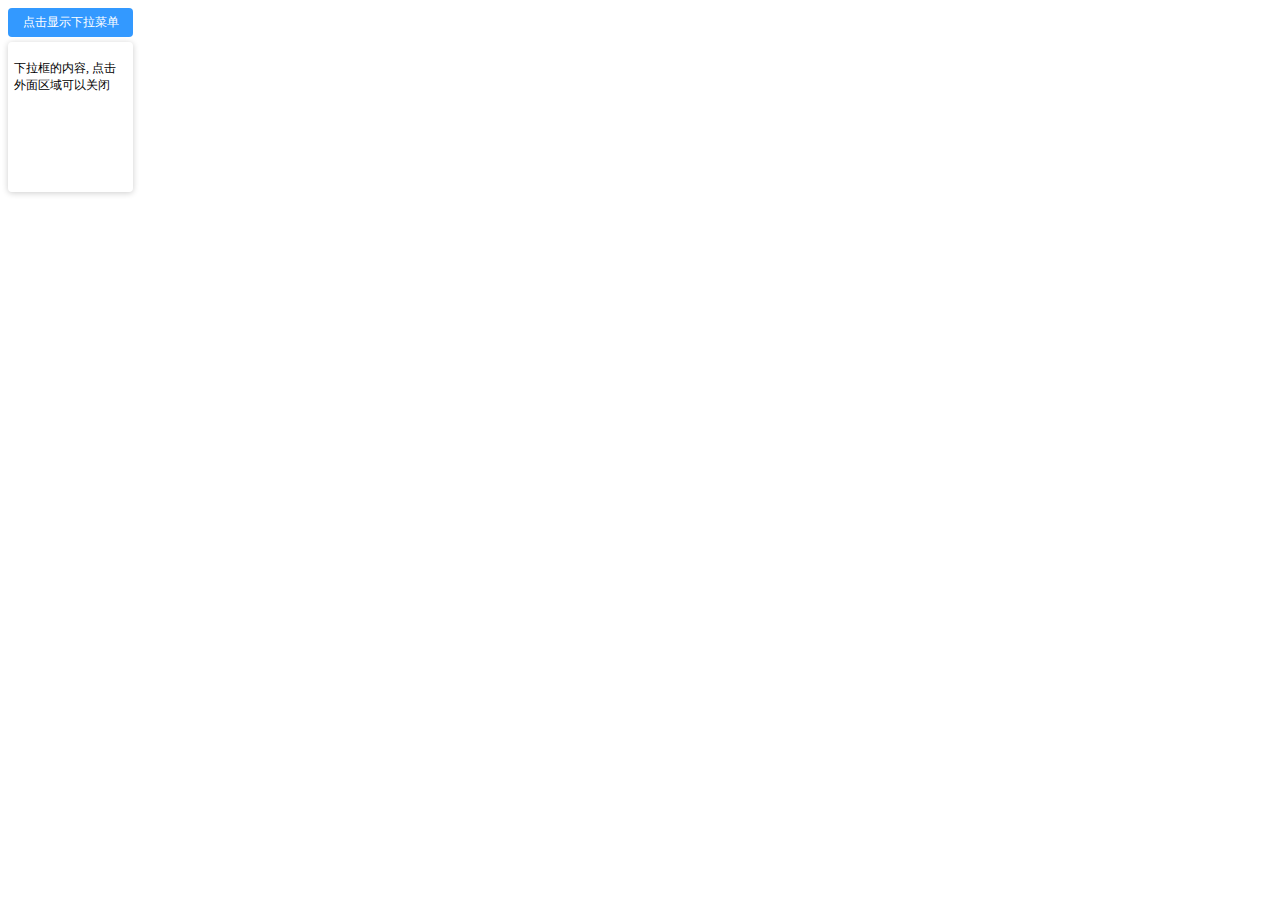
<file: dir/index.html>
<!DOCTYPE html>
<html lang="en">
<head>
    <meta charset="UTF-8">
    <title>Title</title>
    <link rel="stylesheet" type="text/css" href="style.css">
</head>
<body>
<div id="app" v-cloak>
    <div class="main" v-clickoutside="handleClose">
        <button @click="show =! show">点击显示下拉菜单</button>
        <div class="dropdown" v-show="show">
            <p>下拉框的内容, 点击外面区域可以关闭</p>
        </div>
    </div>
</div>


<script src="https://cdn.staticfile.org/vue/2.2.2/vue.min.js"></script>
<script src="clickoutside.js"></script>
<script src="index.js"></script>
</body>
</html>
</file>
<file: dir/style.css>
[c-cloak] {
    display: none;
}

.main{
    width: 125px;
}

button {
    display: block;
    width: 100%;
    color: #fff;
    background-color: #39f;
    border: 0;
    padding: 6px;
    text-align: center;
    font-size: 12px;
    border-radius: 4px;
    cursor: pointer;
    outline: none;
    position: relative;
}

button:active{
    top: 1px;
    left: 1px;
}

.dropdown {
    width: 100%;
    height: 150px;
    margin: 5px 0;
    font-size: 12px;
    background-color: #fff;
    border-radius: 4px;
    box-shadow: 0 1px 6px rgba(0, 0, 0, .2);
}

.dropdown p{
    display: inline-block;
    padding: 6px;
}
</file>
